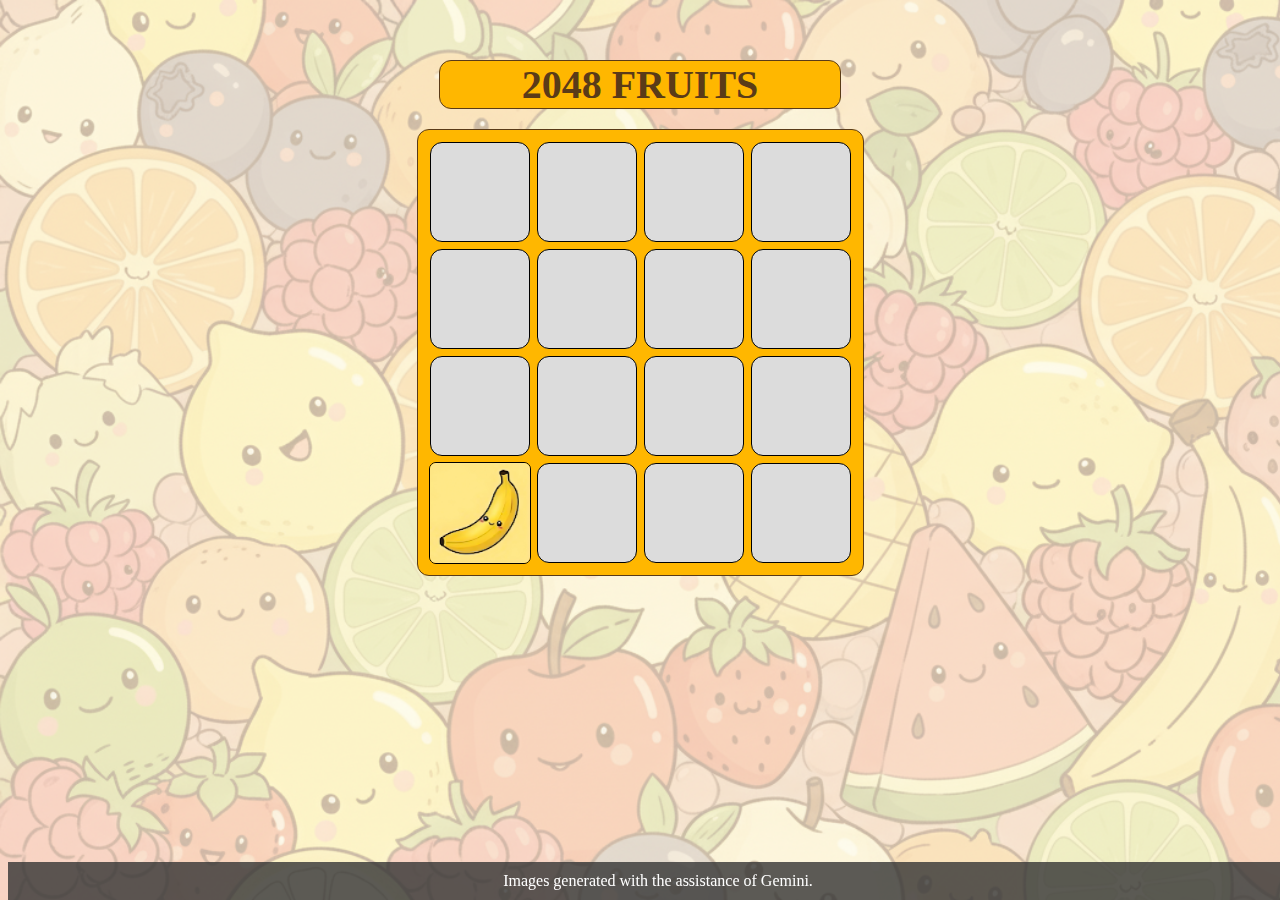
<file: index_fruit.html>
<!DOCTYPE html>
<html lang="en">
<head>
    <meta charset="UTF-8">
  <meta name="viewport" content="width=device-width, initial-scale=1.0"> <!-- displays site properly based on user's device -->

  <link rel="icon" type="image/png" sizes="32x32" href="icon.png">
    <style>
        body::before {
          content: ''; /* Required for pseudo-elements */
          position: absolute; /* Allows for absolute positioning */
          top: 0;
          left: 0;
          width: 100%;
          height: 100%;
          background-image: url('fruits/background.png');
          background-size: cover;
          opacity: 0.42; /* This changes the opacity of the background image */
          z-index: -1; /* Pushes the background behind the container's content */}
        #title {text-align: center; font-size: 40px; font-weight: 700; font-family: "Comic Sans MS"; margin-top: 60px; margin-bottom: 20px; background-color: #ffb700; width: 400px; place-self: center; border-radius: 12px; color: #5A3B18; border: 1px solid #5A3B18}
        #control {z-index: 0; position: relative;
            place-self: center; background-color: #ffb700; border-radius: 12px; border: 1px solid #5A3B18; opacity:1; transition: opacity 1.5s ease-in-out;
            width: 421px; height: 421px; display: grid; grid-template-columns: auto auto auto auto; padding: 12px; column-gap: 7px; row-gap: 7px}
    #game_over {transition: opacity 0.5s ease-in-out; opacity:0; font-family: "Comic Sans MS"; background-color:#ffb700;
        width: 400px; text-align: center;
        border-radius: 7px;  position: absolute; margin-top: 450px; place-self: center;
             font-size: 55px; color: #5A3B18; z-index: 1}
            #play_again {border: 1px solid #5A3B18; color: #5A3B18; background-color: white ;border-radius: 7px; width: 100px; height: 30px; text-align: center; place-content:  center; margin: 7px; font-size: 20px; place-self: center; }

    </style>
            <link rel = "stylesheet" type = "text/css" href = "share.css">

 <title>2048 Fruits</title>
</head>
<body >
    <div id = "title">2048 FRUITS</div>
       <div id = "game_over"> GAME OVER

        <div id = "play_again"> Play Again</div>
        </div>

    <div id = "control">
        <div></div>
        <div></div>
         <div></div>
        <div></div> <div></div>
        <div></div> <div></div>
        <div></div> <div></div>
        <div></div> <div></div>
        <div></div> <div></div>
        <div></div> <div></div>
        <div></div>
    </div>
     <footer>
         Images generated with the assistance of Gemini.
    </footer>
        <script src = "2048_animation.js"></script>

    <script  src = "2048_logic.js">
         </script>
</body>
</html>
</file>
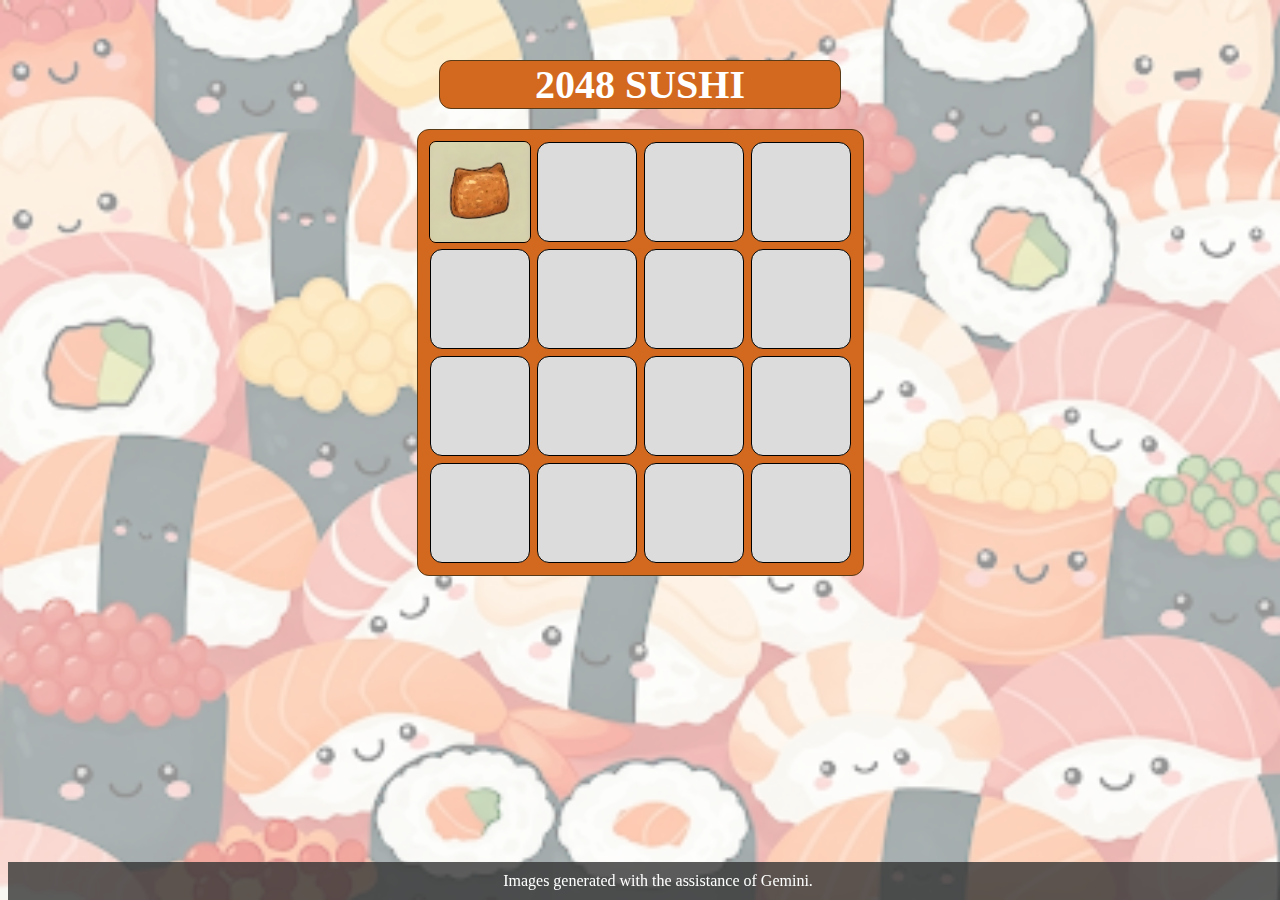
<file: index_sushi.html>
<!DOCTYPE html>
<html lang="en">
<head>
    <meta charset="UTF-8">
  <meta name="viewport" content="width=device-width, initial-scale=1.0"> <!-- displays site properly based on user's device -->

  <link rel="icon" type="image/png" sizes="32x32" href="icon.png">
    <style>
        body::before {
          content: ''; /* Required for pseudo-elements */
          position: absolute; /* Allows for absolute positioning */
          top: 0;
          left: 0;
          width: 100%;
          height: 100%;
          background-image: url('sushi/background.png');
          background-size: cover;
          opacity: 0.42; /* This changes the opacity of the background image */
          z-index: -1; /* Pushes the background behind the container's content */}
        #title {text-align: center; font-size: 40px; font-weight: 700; width: auto; font-family: "Comic Sans MS"; margin-top: 60px; margin-bottom: 20px; background-color:chocolate; width: 400px; place-self: center; border-radius: 12px; color: white;  border: 1px solid #5A3B18}
        #control {z-index:0; position: relative; place-self: center; background-color:chocolate;
            border-radius: 12px; opacity:1; transition: opacity 1.5s ease-in-out;
            width: 421px; height: 421px; display: grid; grid-template-columns: auto auto auto auto; padding: 12px; column-gap: 7px; row-gap: 7px; border: 1px solid #5A3B18 }
         #game_over {transition: opacity 0.5s ease-in-out; opacity:0; font-family: "Comic Sans MS"; background-color: chocolate; width: 400px; text-align: center; border-radius: 7px;  position: absolute; margin-top: 450px; place-self: center;
             font-size: 55px; color: white; z-index: 1}
            #play_again {color: black; background-color: white ;border-radius: 7px; width: 100px; height: 30px; text-align: center; place-content:  center; margin: 7px; font-size: 20px; place-self: center; }
    </style>
    <link rel = "stylesheet" type = "text/css" href = "share.css">

    </style>
 <title>2048 Sushi</title>
</head>
<body >

    <div id = "title">2048 SUSHI</div>
        <div id = "game_over"> GAME OVER

        <div id = "play_again"> Play Again</div>
        </div>

    <div id = "control">
        <div></div>
        <div></div>
         <div></div>
        <div></div> <div></div>
        <div></div> <div></div>
        <div></div> <div></div>
        <div></div> <div></div>
        <div></div> <div></div>
        <div></div> <div></div>
        <div></div>
    </div>
     <footer>
         Images generated with the assistance of Gemini.
    </footer>
    <script src = "2048_animation.js"> </script>
    <script  src = "2048_logic.js">
         </script>
</body>
</html>
</file>
<file: share.css>
#control div { display: grid; place-content: center; justify-content: center; font-size: 32px; width: 100px;
            height: 100px; border: 1px solid black; background-color: gainsboro; border-radius: 12px;box-sizing: border-box }
        .moving {position: absolute; transition: transform 0.2s ease-in-out}
        img {border-radius: 7px; border: 1px solid black;  width: 100px; height: 100px}
            #play_again:hover {cursor: pointer}

           @keyframes pulse-bump {
            0% {
                transform: scale(1)
            }
            50% {
                transform: scale(1.1)
            }
            100% {
                transform: scale(1)
            }
        }

        @keyframes scale-in {
            0%{
                opacity: 0;
                transform: scale(0)
            }
            100% {
                opacity: 1;
                transform: scale(1)
            }
        }
   @keyframes game-over-para {
            0%{
                display: none
            }
            100% {
                display: block
            }
        }

        @keyframes game-lose-opacity {
            0%{
                opacity: 1;

            }
            50% {
                opacity: 0.8;
            }
            100% {
                opacity: 0.5;
            }
        }
       footer {
      position: fixed;
    bottom: 0;
    width: 100%;

    background-color: rgba(51, 51, 51, 0.8);
    animation: scale-in 0.3s cubic-bezier(0.68, -0.55, 0.27, 1.55);
    color: #fff;
    padding: 10px;
    text-align: center;}
</file>
